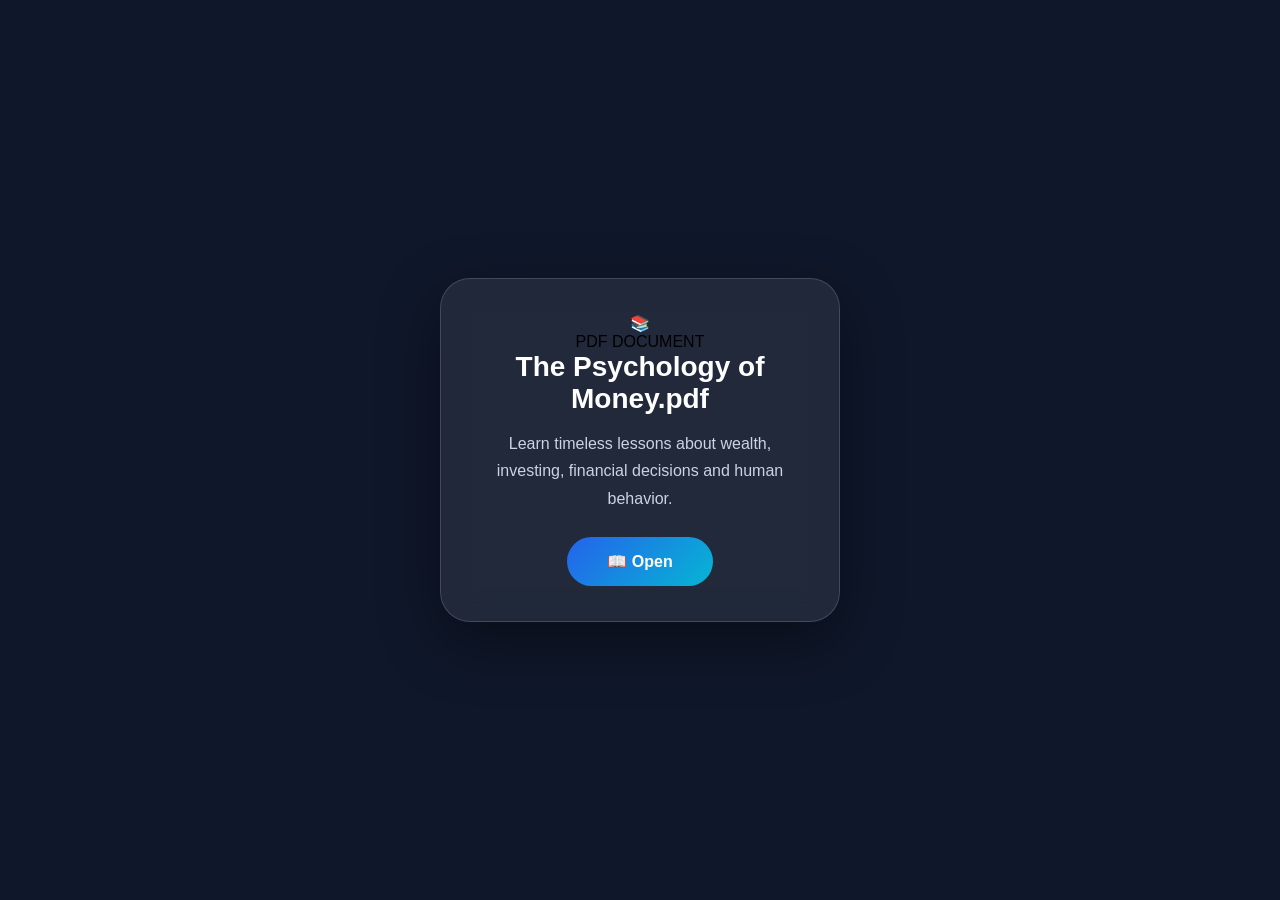
<file: pdf.html>
<!DOCTYPE html>
<html lang="en">
<head>
    <meta charset="UTF-8">
    <meta name="viewport" content="width=device-width, initial-scale=1.0">
    <title>The Psychology of Money</title>

    <link rel="stylesheet" href="pdf.css">
</head>
<body>

    <div class="background">
        <div class="blob blob1"></div>
        <div class="blob blob2"></div>
        <div class="blob blob3"></div>
    </div>

    <main class="container">

        <div class="card">

            <div class="pdf-icon">
                📚
            </div>

            <div class="tag">
                PDF DOCUMENT
            </div>

            <h1>
                The Psychology of Money.pdf
            </h1>

            <p>
                Learn timeless lessons about wealth,
                investing, financial decisions and
                human behavior.
            </p>

            <button id="openBtn">
                📖 Open
            </button>

        </div>

    </main>

    <script src="pdf.js"></script>

</body>
</html>
</file>
<file: pdf.css>
*{
    margin:0;
    padding:0;
    box-sizing:border-box;
}

body{
    min-height:100vh;
    display:flex;
    justify-content:center;
    align-items:center;
    overflow:hidden;
    font-family:Arial, sans-serif;
    background:#0f172a;
}

.bg{
    position:fixed;
    inset:0;
    background:
    radial-gradient(circle at 20% 20%, #2563eb55, transparent 35%),
    radial-gradient(circle at 80% 30%, #06b6d455, transparent 35%),
    radial-gradient(circle at 50% 80%, #8b5cf655, transparent 35%);
    filter:blur(80px);
    animation:bgMove 10s infinite alternate ease-in-out;
}

.container{
    position:relative;
    z-index:2;
}

.card{
    width:400px;
    max-width:90vw;

    text-align:center;

    padding:35px;

    border-radius:30px;

    background:rgba(255,255,255,0.08);

    backdrop-filter:blur(16px);

    border:1px solid rgba(255,255,255,0.15);

    box-shadow:0 20px 60px rgba(0,0,0,.4);
}

.icon{
    font-size:80px;
    margin-bottom:15px;
    animation:float 3s infinite ease-in-out;
}

.badge{
    display:inline-block;
    padding:8px 16px;
    border-radius:50px;
    background:rgba(255,255,255,.12);
    color:white;
    font-size:12px;
    letter-spacing:1px;
    margin-bottom:20px;
}

h1{
    color:white;
    margin-bottom:15px;
    font-size:28px;
}

p{
    color:#cbd5e1;
    line-height:1.7;
    margin-bottom:25px;
}

button{
    border:none;
    cursor:pointer;

    padding:15px 40px;

    border-radius:50px;

    color:white;
    font-size:16px;
    font-weight:bold;

    background:
    linear-gradient(
        135deg,
        #2563eb,
        #06b6d4
    );

    transition:.3s;
}

button:hover{
    transform:translateY(-3px) scale(1.05);
}

button:active{
    transform:scale(.95);
}

@keyframes float{
    0%,100%{
        transform:translateY(0);
    }

    50%{
        transform:translateY(-10px);
    }
}

@keyframes bgMove{
    from{
        transform:scale(1);
    }

    to{
        transform:scale(1.2);
    }
}
</file>
